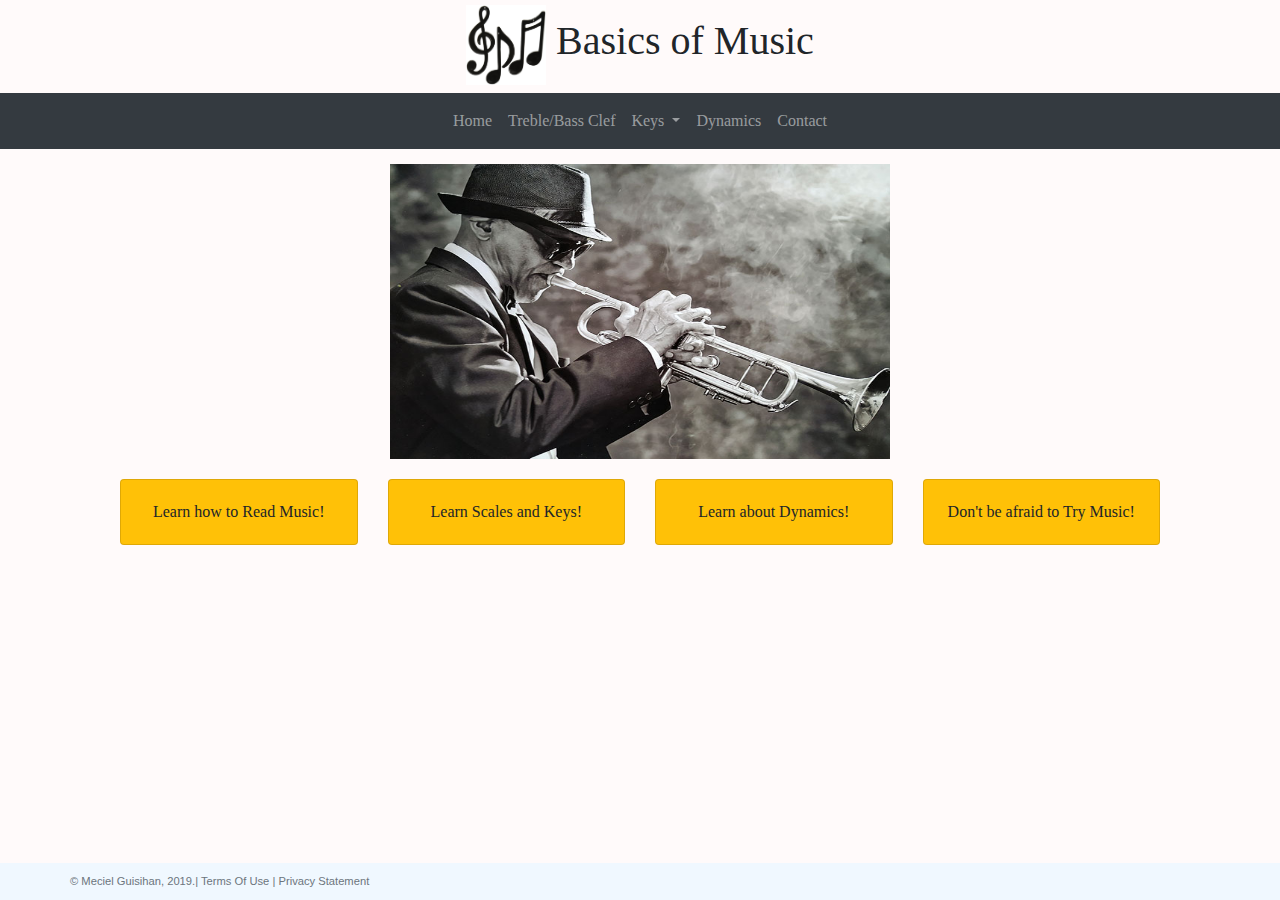
<file: index.html>
<!-- DEVELOPER: Meciel Guisihan, IS117-005, Fall 2019 -->
<!DOCTYPE html>
<html lang="en">
<head>
    <meta charset="UTF-8">
    <title>Home Page</title>
    <link rel="stylesheet"
          href="https://stackpath.bootstrapcdn.com/bootstrap/4.4.1/css/bootstrap.min.css"
          integrity="sha384-Vkoo8x4CGsO3+Hhxv8T/Q5PaXtkKtu6ug5TOeNV6gBiFeWPGFN9MuhOf23Q9Ifjh"
          crossorigin="anonymous">
    <link href="main.css" rel="stylesheet">
</head>

<body>
<!-- Brand -->
<h1><img src="logo.jpg" alt="Logo" height="80px" width="80px">   Basics of Music</h1>

<main>
<div class="container-fluid">
    <div class="row">
        <nav class="navbar navbar-expand-md
            justify-content-center
            bg-dark navbar-dark
            col-12">
            <ul class="navbar-nav">
                <li class="nav-item">
                    <!-- Responsive Button for the smaller menu -->
                    <button class="navbar-toggler" type="button"
                            data-toggle="collapse" data-target="#collapsibleNavbar">
                        <span class="navbar-toggler-icon"></span>
                    </button>
                    <!-- Links -->
                    <div class="collapse navbar-collapse" id="collapsibleNavbar">
                        <ul class="navbar-nav">
                            <li class="nav-item">
                                <a class="nav-link" href="index.html">Home</a>
                            </li>
                            <li class="nav-item">
                                <a class="nav-link" href="treblebassclef.html">Treble/Bass Clef</a>
                            </li>
                            <!--Dropdown-->
                            <li class="nav-item-dropdown">
                                <a class="nav-link dropdown-toggle" href="#" id="navbardrop"
                                   data-toggle="dropdown">
                                    Keys
                                </a>
                                <div class="dropdown-menu">
                                    <a class="dropdown-item" href="keysignatures.html">Key Signatures</a>
                                </div>
                            </li>
                            <li class="nav-item">
                                <a class="nav-link" href="dynamics.html">Dynamics</a>
                            </li>
                            <li class="nav-item">
                                <a class="nav-link" href="contact.html">Contact</a>
                            </li>
                        </ul>
                    </div>
            </ul>
    </nav>
</div>


<div class="img-fluid">
    <img src="jumbo.jpg" class="mx-auto d-block" alt="Jumbo" width="500px" height="295px">
</div>

<div class="card-deck">
    <div class="card bg-warning">
        <div class="card-body text-center">
            <p class="card-text">Learn how to Read Music!</p>
        </div>
    </div>
    <div class="card bg-warning">
        <div class="card-body text-center">
            <p class="card-text">Learn Scales and Keys!</p>
        </div>
    </div>
    <div class="card bg-warning">
        <div class="card-body text-center">
            <p class="card-text">Learn about Dynamics!</p>
        </div>
    </div>
    <div class="card bg-warning">
        <div class="card-body text-center">
            <p class="card-text">Don't be afraid to Try Music!</p>
        </div>
    </div>
</div>
</div>
</main>

<footer class="footer page-footer font-small ">
    <div class="container">
        <div class="row">
            <span class="text-muted">&copy; Meciel Guisihan, 2019.|  Terms Of Use  |  Privacy Statement</span>
        </div>
    </div>
</footer>

<script src="https://code.jquery.com/jquery-3.4.1.slim.min.js"
        integrity="sha384-J6qa4849blE2+poT4WnyKhv5vZF5SrPo0iEjwBvKU7imGFAV0wwj1yYfoRSJoZ+n"
        crossorigin="anonymous"></script>
<script src="https://stackpath.bootstrapcdn.com/bootstrap/4.4.1/js/bootstrap.min.js"
        integrity="sha384-wfSDF2E50Y2D1uUdj0O3uMBJnjuUD4Ih7YwaYd1iqfktj0Uod8GCExl3Og8ifwB6"
        crossorigin="anonymous"></script>
<script src="https://cdn.jsdelivr.net/npm/popper.js@1.16.0/dist/umd/popper.min.js"
        integrity="sha384-Q6E9RHvbIyZFJoft+2mJbHaEWldlvI9IOYy5n3zV9zzTtmI3UksdQRVvoxMfooAo"
        crossorigin="anonymous"></script>

</body>
</html>
</file>
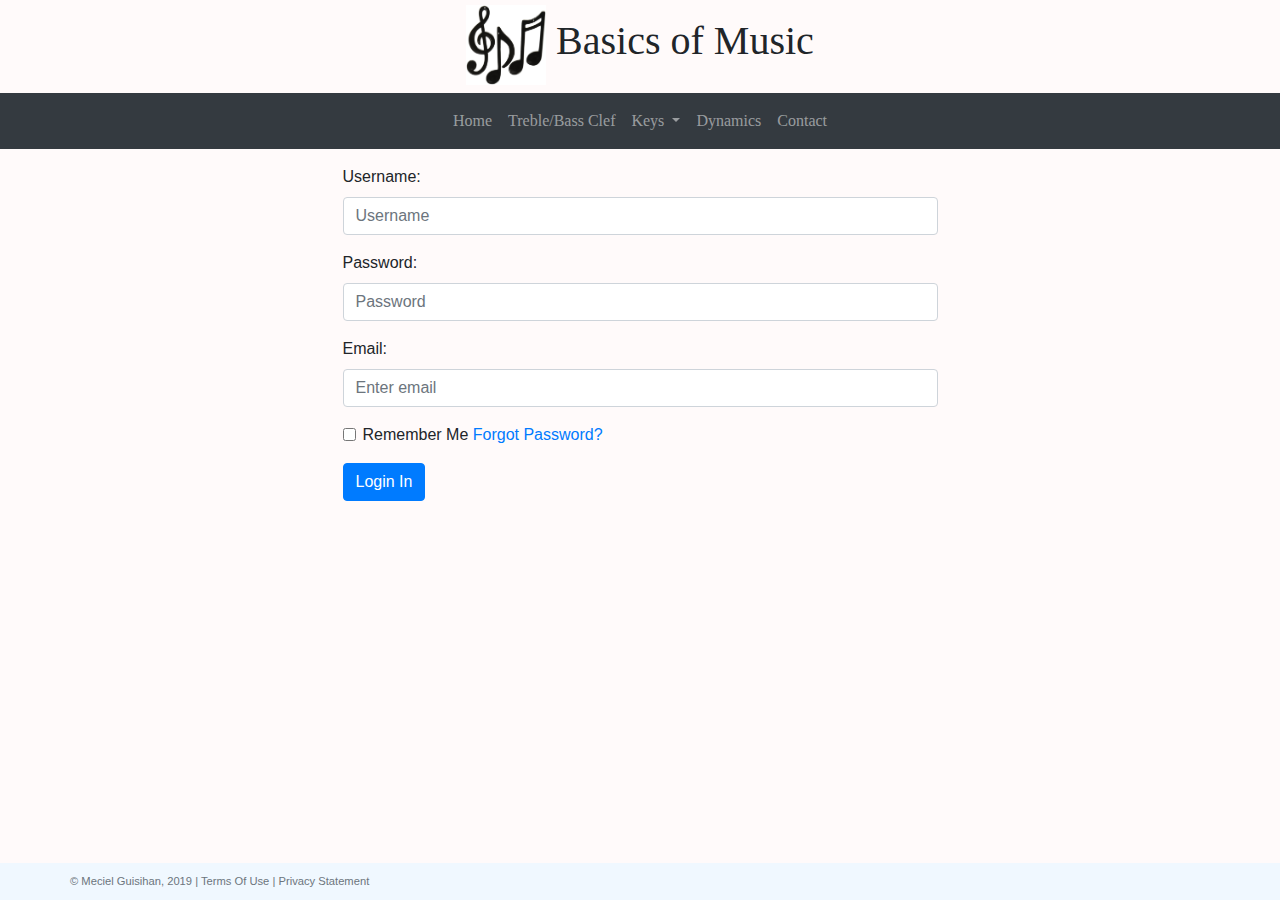
<file: contact.html>
<!-- DEVELOPER: Meciel Guisihan, IS117-005, Fall 2019 -->
<!DOCTYPE html>
<html lang="en">
<head>
    <meta charset="UTF-8">
    <title>Home Page</title>
    <link rel="stylesheet"
          href="https://stackpath.bootstrapcdn.com/bootstrap/4.4.1/css/bootstrap.min.css"
          integrity="sha384-Vkoo8x4CGsO3+Hhxv8T/Q5PaXtkKtu6ug5TOeNV6gBiFeWPGFN9MuhOf23Q9Ifjh"
          crossorigin="anonymous">
    <link href="contact.css" rel="stylesheet">
</head>

<body>
<!-- Brand -->
<h1><img src="logo.jpg" alt="Logo" height="80px" width="80px">   Basics of Music</h1>
<div class="container-fluid">
    <div class="row">
        <nav class="navbar navbar-expand-md
            justify-content-center
            bg-dark navbar-dark
            col-12">
            <ul class="navbar-nav">
                <li class="nav-item">
            <!-- Responsive Button for the smaller menu -->
            <button class="navbar-toggler" type="button"
                    data-toggle="collapse" data-target="#collapsibleNavbar">
                <span class="navbar-toggler-icon"></span>
            </button>
            <!-- Links -->
            <div class="collapse navbar-collapse" id="collapsibleNavbar">
                <ul class="navbar-nav">
                    <li class="nav-item">
                        <a class="nav-link" href="index.html">Home</a>
                    </li>
                    <li class="nav-item">
                        <a class="nav-link" href="treblebassclef.html">Treble/Bass Clef</a>
                    </li>
                    <!--Dropdown-->
                    <li class="nav-item dropdown">
                        <a class="nav-link dropdown-toggle" href="keysignatures.html" id="navbardrop"
                           data-toggle="dropdown">
                            Keys
                        </a>
                        <div class="dropdown-menu">
                            <a class="dropdown-item" href="keysignatures.html">Key Signatures</a>
                        </div>
                    </li>
                    <li class="nav-item">
                        <a class="nav-link" href="dynamics.html">Dynamics</a>
                    </li>
                    <li class="nav-item">
                        <a class="nav-link" href="contact.html">Contact</a>
                    </li>
                </ul>
            </div>
        </nav>


</div>
<div class="container-fluid">
        <div class="row">
            <div class="col-md-3"></div>
            <div class="col-md-6 mt-3">
            <form action="">
                <div class="form-group">
                    <label for="firstname">Username:</label>
                    <input type="text-center" class="form-control" id="Username:"
                           placeholder="Username" name="Username">
                </div>
                <div class="form-group">
                    <label for="lastname">Password:</label>
                    <input type="text" class="form-control" id="lastname"
                           placeholder="Password" name="Password">
                </div>
                <div class="form-group">
                    <label for="email">Email:</label>
                    <input type="email" class="form-control" id="email"
                           placeholder="Enter email" name="email">
                </div>
                <div class="form-group form-check">
                    <label class="form-check-label">
                        <input class="form-check-input"
                               type="checkbox" name="subscribe"> Remember Me    <a href="#">Forgot Password?</a></h3>


                    </label>
                </div>
                <button type="submit" class="btn btn-primary">Login In</button> <br>
                <blockquote></blockquote>
                <blockquote></blockquote><br>
            </form>
        </div>
</div>


<footer class="footer page-footer font-small ">
    <div class="container">
        <div class="row">
            <span class="text-muted">&copy; Meciel Guisihan, 2019 |  Terms Of Use  |  Privacy Statement</span>
        </div>
    </div>
</footer>

<script src="https://code.jquery.com/jquery-3.4.1.slim.min.js"
        integrity="sha384-J6qa4849blE2+poT4WnyKhv5vZF5SrPo0iEjwBvKU7imGFAV0wwj1yYfoRSJoZ+n"
        crossorigin="anonymous"></script>
<script src="https://stackpath.bootstrapcdn.com/bootstrap/4.4.1/js/bootstrap.min.js"
        integrity="sha384-wfSDF2E50Y2D1uUdj0O3uMBJnjuUD4Ih7YwaYd1iqfktj0Uod8GCExl3Og8ifwB6"
        crossorigin="anonymous"></script>
<script src="https://cdn.jsdelivr.net/npm/popper.js@1.16.0/dist/umd/popper.min.js"
        integrity="sha384-Q6E9RHvbIyZFJoft+2mJbHaEWldlvI9IOYy5n3zV9zzTtmI3UksdQRVvoxMfooAo"
        crossorigin="anonymous"></script>

</body>
</html>
</file>
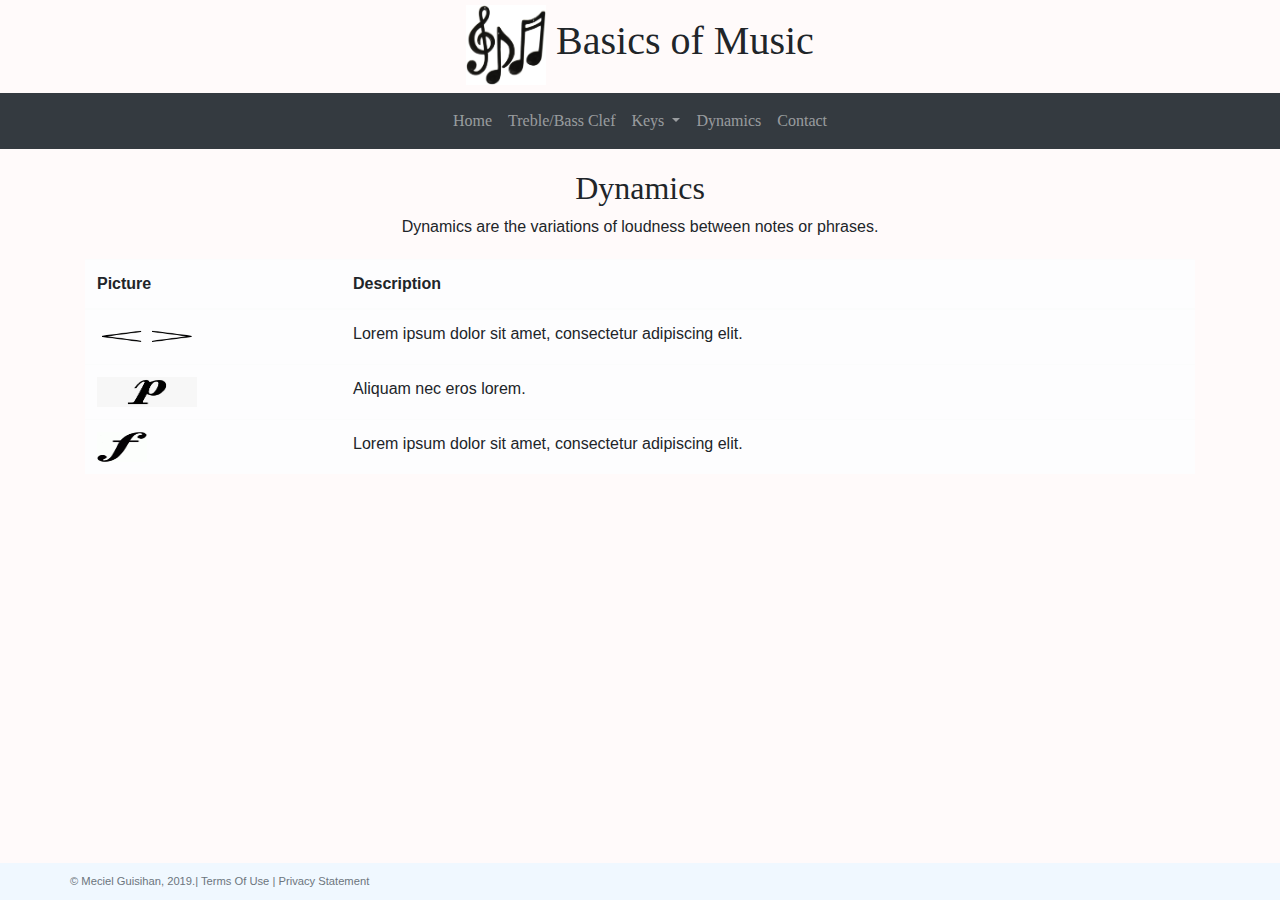
<file: dynamics.html>
<!-- DEVELOPER: Meciel Guisihan, IS117-005, Fall 2019 -->
<!DOCTYPE html>
<html lang="en">
<head>
    <meta charset="UTF-8">
    <title>Home Page</title>
    <link rel="stylesheet"
          href="https://stackpath.bootstrapcdn.com/bootstrap/4.4.1/css/bootstrap.min.css"
          integrity="sha384-Vkoo8x4CGsO3+Hhxv8T/Q5PaXtkKtu6ug5TOeNV6gBiFeWPGFN9MuhOf23Q9Ifjh"
          crossorigin="anonymous">
    <link href="dynamics.css" rel="stylesheet">
</head>

<body>
<h1><img src="logo.jpg" alt="Logo" height="80px" width="80px">   Basics of Music</h1>
<div class="container-fluid">
    <div class="row">
        <nav class="navbar navbar-expand-md
            justify-content-center
            bg-dark navbar-dark
            col-12">
            <ul class="navbar-nav">
                <li class="nav-item">
            <!-- Responsive Button for the smaller menu -->
            <button class="navbar-toggler" type="button"
                    data-toggle="collapse" data-target="#collapsibleNavbar">
                <span class="navbar-toggler-icon"></span>
            </button>
            <!-- Links -->
            <div class="collapse navbar-collapse" id="collapsibleNavbar">
                <ul class="navbar-nav">
                    <li class="nav-item">
                        <a class="nav-link" href="index.html">Home</a>
                    </li>
                    <li class="nav-item">
                        <a class="nav-link" href="treblebassclef.html">Treble/Bass Clef</a>
                    </li>
                    <!--Dropdown-->
                    <li class="nav-item dropdown">
                        <a class="nav-link dropdown-toggle" href="keysignatures.html" id="navbardrop"
                           data-toggle="dropdown">
                            Keys
                        </a>
                        <div class="dropdown-menu">
                            <a class="dropdown-item" href="keysignatures.html">Key Signatures</a>
                        </div>
                    </li>
                    <li class="nav-item">
                        <a class="nav-link" href="dynamics.html">Dynamics</a>
                    </li>
                    <li class="nav-item">
                        <a class="nav-link" href="contact.html">Contact</a>
                    </li>
                </ul>
                </ul>
            </div>
        </nav>
    <div class="container">
        <h2>Dynamics</h2>
        <div style="text-align: center;">Dynamics are the variations of loudness between notes or phrases.</div>
        <table class="table table-light">
            <thead>
            <tr>
                <th>Picture</th>
                <th>Description</th>
            </tr>
            </thead>
            <tbody>
            <tr>
                <td> <img src="crescendos.png" alt="Crescendos" height="30px" width="100px"</td>
                <td>
                    Lorem ipsum dolor sit amet, consectetur adipiscing elit.</td>
            </tr>
            <tr>
                <td><img src="p.png" alt="Piano" height="30px" width="100px"</td>
                <td> Aliquam nec eros lorem.</td>
            </tr>
            <tr>
                <td><img src="forte.gif" alt="Forte" height="30px" width="50px"</td>
                <td>Lorem ipsum dolor sit amet, consectetur adipiscing elit.</td>
            </tr>
            </tbody>
        </table>
    </div>

<footer class="footer page-footer font-small ">
    <div class="container">
        <div class="row">
            <span class="text-muted">&copy; Meciel Guisihan, 2019.|  Terms Of Use  |  Privacy Statement</span>
        </div>
    </div>
</footer>

    <script src="https://code.jquery.com/jquery-3.4.1.slim.min.js"
            integrity="sha384-J6qa4849blE2+poT4WnyKhv5vZF5SrPo0iEjwBvKU7imGFAV0wwj1yYfoRSJoZ+n"
            crossorigin="anonymous"></script>
    <script src="https://stackpath.bootstrapcdn.com/bootstrap/4.4.1/js/bootstrap.min.js"
            integrity="sha384-wfSDF2E50Y2D1uUdj0O3uMBJnjuUD4Ih7YwaYd1iqfktj0Uod8GCExl3Og8ifwB6"
            crossorigin="anonymous"></script>
    <script src="https://cdn.jsdelivr.net/npm/popper.js@1.16.0/dist/umd/popper.min.js"
            integrity="sha384-Q6E9RHvbIyZFJoft+2mJbHaEWldlvI9IOYy5n3zV9zzTtmI3UksdQRVvoxMfooAo"
            crossorigin="anonymous"></script>

</body>
</html>
</file>
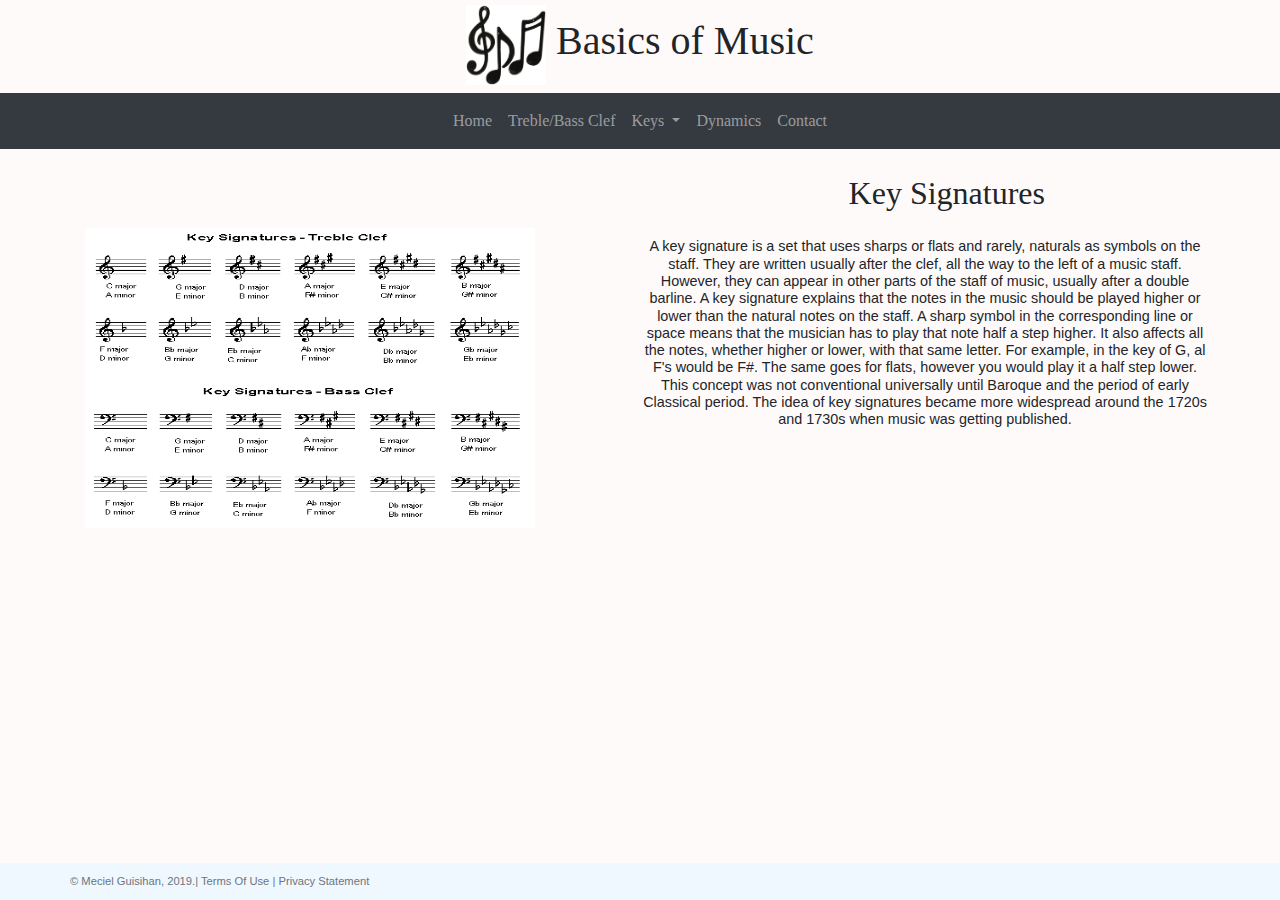
<file: keysignatures.html>
<!-- DEVELOPER: Meciel Guisihan, IS117-005, Fall 2019 -->
<!DOCTYPE html>
<html lang="en">
<head>
    <meta charset="UTF-8">
    <title>Home Page</title>
    <link rel="stylesheet"
          href="https://stackpath.bootstrapcdn.com/bootstrap/4.4.1/css/bootstrap.min.css"
          integrity="sha384-Vkoo8x4CGsO3+Hhxv8T/Q5PaXtkKtu6ug5TOeNV6gBiFeWPGFN9MuhOf23Q9Ifjh"
          crossorigin="anonymous">
    <link href="bodypage.css" rel="stylesheet">
</head>

<body>
<h1><img src="logo.jpg" alt="Logo" height="80px" width="80px">   Basics of Music</h1>
<div class="container-fluid">
    <div class="row">
        <nav class="navbar navbar-expand-md
            justify-content-center
            bg-dark navbar-dark
            col-12">
            <ul class="navbar-nav">
                <li class="nav-item">
            <!-- Responsive Button for the smaller menu -->
            <button class="navbar-toggler" type="button"
                    data-toggle="collapse" data-target="#collapsibleNavbar">
                <span class="navbar-toggler-icon"></span>
            </button>
            <!-- Links -->
            <div class="collapse navbar-collapse" id="collapsibleNavbar">
                <ul class="navbar-nav">
                    <li class="nav-item">
                        <a class="nav-link" href="index.html">Home</a>
                    </li>
                    <li class="nav-item">
                        <a class="nav-link" href="treblebassclef.html">Treble/Bass Clef</a>
                    </li>
                    <!--Dropdown-->
                    <li class="nav-item dropdown">
                        <a class="nav-link dropdown-toggle" href="keysignatures.html" id="navbardrop"
                           data-toggle="dropdown">
                            Keys
                        </a>
                        <div class="dropdown-menu">
                            <a class="dropdown-item" href="keysignatures.html">Key Signatures</a>
                        </div>
                    </li>
                    <li class="nav-item">
                        <a class="nav-link" href="dynamics.html">Dynamics</a>
                    </li>
                    <li class="nav-item">
                        <a class="nav-link" href="contact.html">Contact</a>
                    </li>
                </ul>
                </ul>
            </div>
        </nav>

    <h2>Key Signatures</h2>
    <div class="container mt-3">
        <div class="row">

            <div class="col-md-6">
                <img src="keysignatures.gif" alt="Treble Clef" height="300px" width="450px">
            </div>
                <div class="col-md-6">
                    <h3>
                       A key signature is a set that uses sharps or flats and rarely, naturals as symbols
                        on the staff. They are written usually after the clef, all the way to the left of 
                        a music staff.  However, they can appear in other parts of the staff of music,
                        usually after a double barline.  A key signature explains that the notes
                        in the music should be played higher or lower than the natural 
                        notes on the staff. A sharp symbol in the corresponding line or space means 
                        that the musician has to play that note half a step higher. It also
                        affects all the notes, whether higher or lower, with that same letter.
                        For example, in the key of G, al F's would be F#. The same goes for flats,
                        however you would play it a half step lower.  This concept was not conventional
                        universally until Baroque and the period of early Classical period.
                        The idea of key signatures became more widespread around the 1720s and 
                        1730s when music was getting published.</h3>
                </div>
            </div>
        </div>


<footer class="footer page-footer font-small ">
    <div class="container">
        <div class="row">
            <span class="text-muted">&copy; Meciel Guisihan, 2019.|  Terms Of Use  |  Privacy Statement</span>
        </div>
    </div>
</footer>

    <script src="https://code.jquery.com/jquery-3.4.1.slim.min.js"
            integrity="sha384-J6qa4849blE2+poT4WnyKhv5vZF5SrPo0iEjwBvKU7imGFAV0wwj1yYfoRSJoZ+n"
            crossorigin="anonymous"></script>
    <script src="https://stackpath.bootstrapcdn.com/bootstrap/4.4.1/js/bootstrap.min.js"
            integrity="sha384-wfSDF2E50Y2D1uUdj0O3uMBJnjuUD4Ih7YwaYd1iqfktj0Uod8GCExl3Og8ifwB6"
            crossorigin="anonymous"></script>
    <script src="https://cdn.jsdelivr.net/npm/popper.js@1.16.0/dist/umd/popper.min.js"
            integrity="sha384-Q6E9RHvbIyZFJoft+2mJbHaEWldlvI9IOYy5n3zV9zzTtmI3UksdQRVvoxMfooAo"
            crossorigin="anonymous"></script>

</body>
</html>
</file>
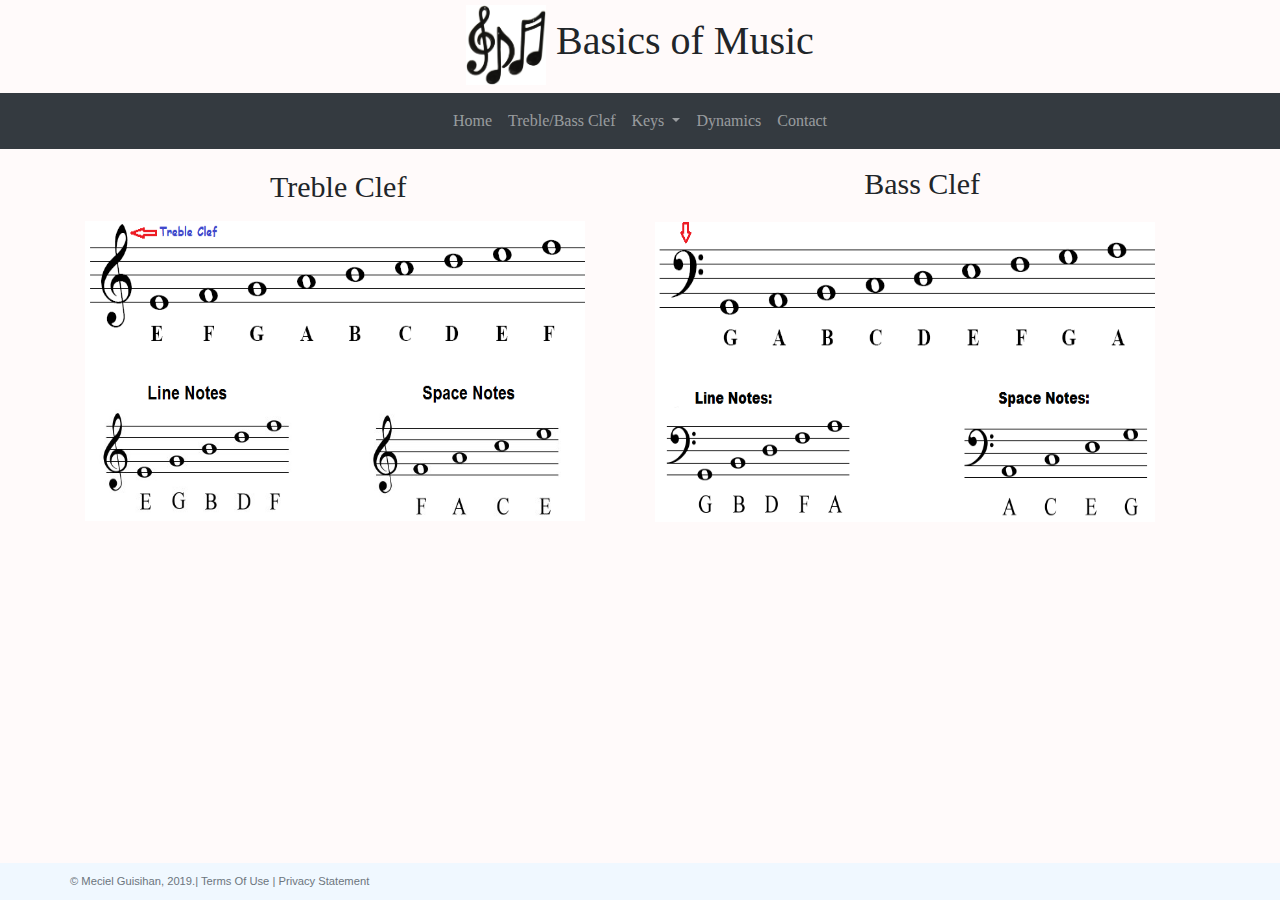
<file: treblebassclef.html>
<!-- DEVELOPER: Meciel Guisihan, IS117-005, Fall 2019 -->
<!DOCTYPE html>
<html lang="en">
<head>
    <meta charset="UTF-8">
    <title>Home Page</title>
    <link rel="stylesheet"
          href="https://stackpath.bootstrapcdn.com/bootstrap/4.4.1/css/bootstrap.min.css"
          integrity="sha384-Vkoo8x4CGsO3+Hhxv8T/Q5PaXtkKtu6ug5TOeNV6gBiFeWPGFN9MuhOf23Q9Ifjh"
          crossorigin="anonymous">
    <link href="clef.css" rel="stylesheet">
</head>

<body>
<h1><img src="logo.jpg" alt="Logo" height="80px" width="80px">   Basics of Music</h1>
<div class="container-fluid">
    <div class="row">
        <nav class="navbar navbar-expand-md
            justify-content-center
            bg-dark navbar-dark
            col-12">
            <ul class="navbar-nav">
                <li class="nav-item">
            <!-- Responsive Button for the smaller menu -->
            <button class="navbar-toggler" type="button"
                    data-toggle="collapse" data-target="#collapsibleNavbar">
                <span class="navbar-toggler-icon"></span>
            </button>
            <!-- Links -->
            <div class="collapse navbar-collapse" id="collapsibleNavbar">
                <ul class="navbar-nav">
                    <li class="nav-item">
                        <a class="nav-link" href="index.html">Home</a>
                    </li>
                    <li class="nav-item">
                        <a class="nav-link" href="treblebassclef.html">Treble/Bass Clef</a>
                    </li>
                    <!--Dropdown-->
                    <li class="nav-item dropdown">
                        <a class="nav-link dropdown-toggle" href="keysignatures.html" id="navbardrop"
                           data-toggle="dropdown">
                            Keys
                        </a>
                        <div class="dropdown-menu">
                            <a class="dropdown-item" href="keysignatures.html">Key Signatures</a>
                        </div>
                    </li>
                    <li class="nav-item">
                        <a class="nav-link" href="dynamics.html">Dynamics</a>
                    </li>
                    <li class="nav-item">
                        <a class="nav-link" href="contact.html">Contact</a>
                    </li>
                </ul>
                </ul>
            </div>
        </nav>
</div>

<h2>Treble Clef</h2>

<div class="container mt-3">
    <div class="row">

        <div class="col-md-6">
            <img src="trebleclef2.png" alt="Treble Clef" height="300px" width="500px">
        </div>
        <div class="col-md-6">
            <h3>Bass Clef</h3>
            <img src="bassclef.png" alt="Bass Clef" height="300px" width="500px">



<footer class="footer page-footer font-small ">
    <div class="container">
        <div class="row">
            <span class="text-muted">&copy; Meciel Guisihan, 2019.|  Terms Of Use  |  Privacy Statement</span>
        </div>
    </div>
</footer>

<script src="https://code.jquery.com/jquery-3.4.1.slim.min.js"
        integrity="sha384-J6qa4849blE2+poT4WnyKhv5vZF5SrPo0iEjwBvKU7imGFAV0wwj1yYfoRSJoZ+n"
        crossorigin="anonymous"></script>
<script src="https://stackpath.bootstrapcdn.com/bootstrap/4.4.1/js/bootstrap.min.js"
        integrity="sha384-wfSDF2E50Y2D1uUdj0O3uMBJnjuUD4Ih7YwaYd1iqfktj0Uod8GCExl3Og8ifwB6"
        crossorigin="anonymous"></script>
<script src="https://cdn.jsdelivr.net/npm/popper.js@1.16.0/dist/umd/popper.min.js"
        integrity="sha384-Q6E9RHvbIyZFJoft+2mJbHaEWldlvI9IOYy5n3zV9zzTtmI3UksdQRVvoxMfooAo"
        crossorigin="anonymous"></script>

</body>
</html>
</file>
<file: main.css>
body {
    background-color: snow;
}
nav{
    position: sticky;
    text-align: center;
    font-family: "Berlin Sans FB";
}
h1 {
    text-align: center;
    font-family: Bahnschrift;
    margin-top: 5px;
}
.img-fluid {
    margin-top: 15px;
    align-content: center;
}

.card-deck {
    margin: 20px 90px;
    font-family: "Berlin Sans FB";
}
.footer {
    position: fixed;
    left: 0;
    bottom: 0;
    width: 100%;
    background-color: aliceblue;
    color: white;
    text-align: center;
    padding: 10px;
    font-size: 0.7rem;
}
.dropdown-menu{
    margin-left: 46%;
}
</file>
<file: contact.css>
body {
    background-color: snow;
}
nav{
    position: sticky;
    text-align: center;
    font-family: "Berlin Sans FB";
}

h1 {
    text-align: center;
    font-family: Bahnschrift;
    margin-top: 5px;
}
h2 {
    font-family: Bahnschrift
    font-size: 24px;
    float: left;
    margin-left: 30px;
}
h3 {
    font-family: Bahnschrift;
    font-size: 15px;
    float:left;
    margin-left: 30px;
    right: 600px;
}


.footer {
    position: fixed;
    left: 0;
    bottom: 0;
    width: 100%;
    background-color: aliceblue;
    color: white;
    text-align: center;
    padding: 10px;
    font-size: 0.7rem;
}
.dropdown-menu{
    position: inherit;
}
</file>
<file: dynamics.css>
body {
    background-color: snow;
}
nav{
    position: sticky;
    text-align: center;
    font-family: "Berlin Sans FB";
}
h1 {
    text-align: center;
    font-family: Bahnschrift;
    margin-top: 5px;
}
.img-fluid {
    margin-top: 15px;
    align-content: center;
}
h1 {
    text-align: center;
    font-family: Bahnschrift;
    margin-top: 5px;
}
h2 {
    text-align: center;
    margin-top: 20px;
    font-family: Bahnschrift
}

h3 {
    text-align: right;
    margin-top: 20px;
}
table{
    margin-top: 20px;
}
.footer {
    position: fixed;
    left: 0;
    bottom: 0;
    width: 100%;
    background-color: aliceblue;
    color: white;
    text-align: center;
    padding: 10px;
    font-size: 0.7rem;
}
.dropdown-menu{
    position: inherit;
}
</file>
<file: bodypage.css>
body {
    background-color: snow;
}
nav{
    position: sticky;
    text-align: center;
    font-family: "Berlin Sans FB";
}

.img-fluid {
    margin-top: 15px;
    align-content: center;
}
h1 {
    text-align: center;
    font-family: Bahnschrift;
    margin-top: 5px;
}
h2 {
    text-align: right;
    margin-top: 25px;
    margin-right: 220px;
    font-family: Bahnschrift
}
h3{
    margin-top: 10px;
    font-size: 90%;
    text-align: center;
    position: absolute;
    right:0;
}
aside {
    position: absolute;
    top: 5px;
    right: -5px;
    float: right;
    text-align: right;
    max-width: 50px;
}

.footer {
    position: fixed;
    left: 0;
    bottom: 0;
    width: 100%;
    background-color: aliceblue;
    color: white;
    text-align: center;
    padding: 10px;
    font-size: 0.7rem;
}
.dropdown-menu{
    position: inherit;
}
</file>
<file: clef.css>
body {
    background-color: snow;
}
nav{
    position: sticky;
    text-align: center;
    font-family: "Berlin Sans FB";
}

.img-fluid {
    margin-top: 15px;
    align-content: center;
}
h1 {
    text-align: center;
    font-family: Bahnschrift;
    margin-top: 5px;
}
h2 {
    font-size: 30px;
    text-align: left;
    margin-top: 20px;
    margin-left: 270px;
    font-family: Bahnschrift
}
h3 {
    font-size: 30px;
    text-align: right;
    margin-top: -55px;
    margin-right: 215px;
    margin-bottom: 20px;
    font-family: Bahnschrift
}

aside1 {
    float: left;
    margin-left: 70px;
    width: 400px;
}

aside2 {
    float: right;
    margin-right: 70px;
    width: 400px
}

.footer {
    position: fixed;
    left: 0;
    bottom: 0;
    width: 100%;
    background-color: aliceblue;
    color: white;
    text-align: center;
    padding: 10px;
    font-size: 0.7rem;
}
.dropdown-menu{
    position: inherit;
}
</file>
